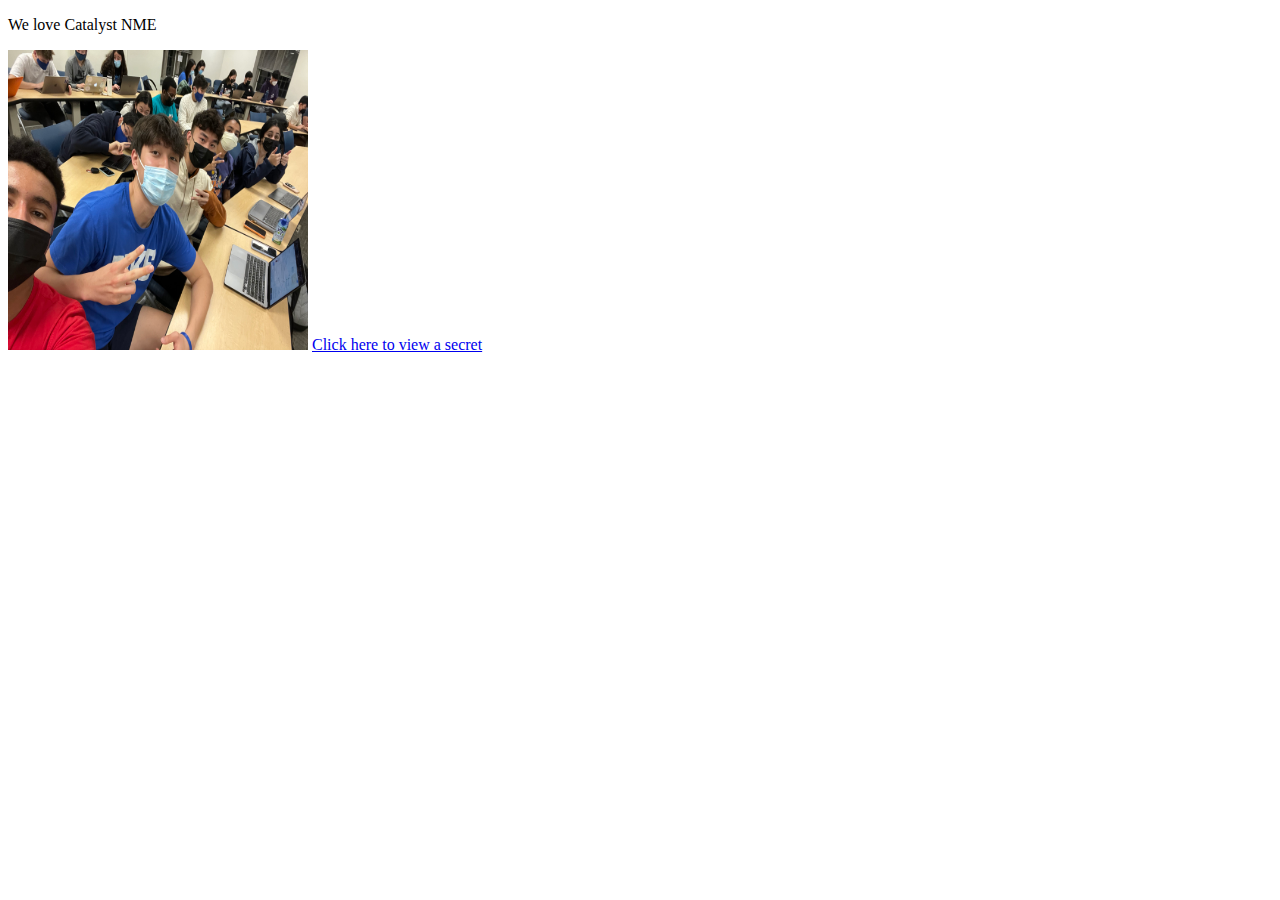
<file: index.html>
<!DOCTYPE html>
<html lang = "en">
    <head>
        <title>NME</title>
        <link href="styles.css" rel = "stylesheet" type = "text/css">
    </head> 
    <body>
        <p class = "animated-lines">We love Catalyst NME</p>
        <img src = "IMG_0233.jpg" alt = "group selfie"/>
        <a href="second.html">Click here to view a secret</a>
    </body>

</html>
</file>
<file: styles.css>
img {
    width: 300px;
    height: 300px;
}
.animated-lines {
    animation-duration: 3s;
    animation-name: slidein;
}

@keyframes slidein {
    from {
      margin-left: 100%;
      width: 300%;
    }
  
    to {
      margin-left: 0%;
      width: 100%;
    }
  }
</file>
